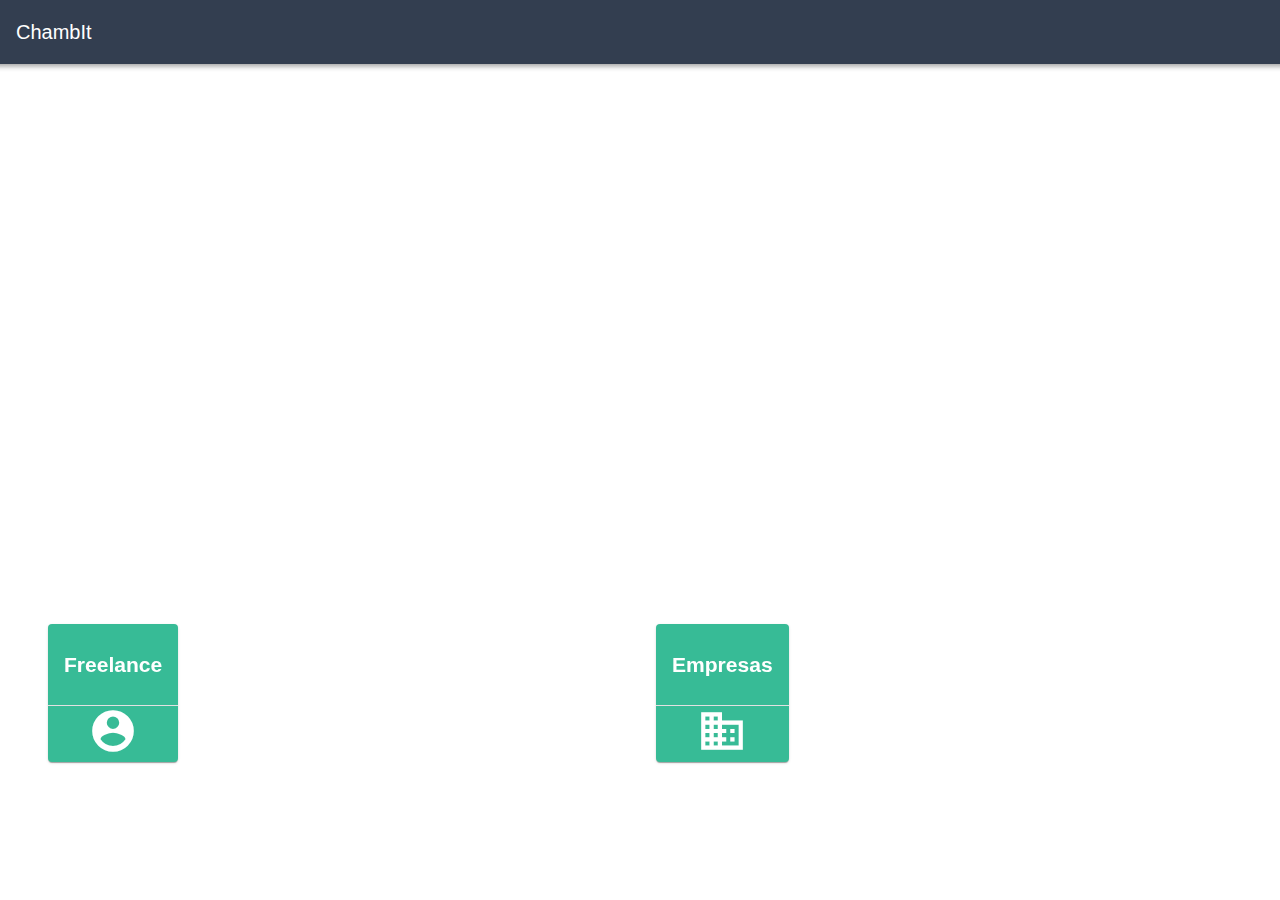
<file: index.html>
<!doctype html>
<html>
<head>
<meta charset="utf-8">
<meta name="viewport" content="width=device-width, initial-scale=1.0">
<title>ChambIt</title>
<link href="css/framework7.min.css" rel="stylesheet">
<link href="css/material-icons.css" rel="stylesheet">
<link href="css/f7-icons.css" rel="stylesheet">
<link href="css/style.css" rel="stylesheet">
</head>

<body>
	
	  <div id="app">
      <!-- Statusbar overlay -->
      <div class="statusbar"></div>

      <!-- Your main view, should have "view-main" class -->
      <div class="view view-main view-init">
        <!-- Initial Page, "data-name" contains page name -->
        <section data-name="home" class="page">

          <!-- Top Navbar -->
          <nav class="navbar">
            <div class="navbar-inner">
				<div class="left"></div>
              <div class="title">ChambIt</div>
            </div>
          </nav>

          <!-- Scrollable page content -->
          <div class="page-content">
			  
           <!-- <h2 class="block-title">Titulo de contenido</h2>
			  <div class="block block-strong">
				  <p>Texto de contenido</p>
			  </div>-->
			  
			   <article class="card-hero">
            <div class="row">
                <article class="col">
                   <a href="/freelancer/" class="link">
                    <div class="card">
                       
						<div class="card-header">
							<h3>Freelance</h3>
						</div>
						<div class="card-content">
							<span class="material-icons">account_circle</span>
						</div> 
						                         
                    </div>
                    </a>
                </article>   
				 <article class="col">
                   <a href="/empresas/" class="link">
                    <div class="card">
                       
						<div class="card-header">
							<h3>Empresas</h3>
						</div>
						<div class="card-content">
							<span class="material-icons">business</span>
						</div> 
						                         
                    </div>
                    </a>
                </article>            
                
                
            </div>
		</article>
			  
			 
			  
          </div>
			
        </section>
      </div>
    </div>
	
	    <article class="popup popup-confirm">
		
		<div class="view">
			<div class="page">
			  <div class="page-content">
					
					<div class="block">
					
						<div class="icon-done">
							<i class="material-icons">check_circle</i>
						</div>
						
						
						<p>El contrato ha sido realizado exitosamente. ¡Pronto se pondrá en contacto contigo!</p>
						
						
						<div class="row">
							<a href="/home/" class="link button button-fill btn-verde popup-close">Aceptar</a>
							<a href="/ofertantes/" class="link button btn-azul popup-close">Seguir buscando</a>
						</div>
						
				  	</div>
					
			  </div>
			</div>
			</div>
	</article>
	
	<script src="js/framework7.min.js"></script>
	<script src="js/my-app.js"></script>
</body>
</html>
</file>
<file: css/material-icons.css>
@font-face {
  font-family: 'Material Icons';
  font-style: normal;
  font-weight: 400;
  src: url(../fonts/MaterialIcons-Regular.eot); /* For IE6-8 */
  src: local('../fonts/Material Icons'),
       local('../fonts/MaterialIcons-Regular'),
       url(../fonts/MaterialIcons-Regular.woff2) format('woff2'),
       url(../fonts/MaterialIcons-Regular.woff) format('woff'),
       url(../fonts/MaterialIcons-Regular.ttf) format('truetype');
}

.material-icons {
  font-family: 'Material Icons';
  font-weight: normal;
  font-style: normal;
  font-size: 24px;  /* Preferred icon size */
  display: inline-block;
  line-height: 1;
  text-transform: none;
  letter-spacing: normal;
  word-wrap: normal;
  white-space: nowrap;
  direction: ltr;
  -webkit-font-smoothing: antialiased;
  text-rendering: optimizeLegibility;
  -moz-osx-font-smoothing: grayscale;
  font-feature-settings: 'liga';
}
</file>
<file: css/f7-icons.css>
@font-face {
  font-family: 'Framework7 Icons';
  font-style: normal;
  font-weight: 400;
  src: url("../fonts/Framework7Icons-Regular.eot");
  src: url("../fonts/Framework7Icons-Regular.woff2") format("woff2"),
       url("../fonts/Framework7Icons-Regular.woff") format("woff"),
       url("../fonts/Framework7Icons-Regular.ttf") format("truetype");
}

.f7-icons {
  font-family: 'Framework7 Icons';
  font-weight: normal;
  font-style: normal;
  font-size: 25px;
  line-height: 1;
  letter-spacing: normal;
  text-transform: none;
  display: inline-block;
  white-space: nowrap;
  word-wrap: normal;
  direction: ltr;
  -webkit-font-smoothing: antialiased;
  text-rendering: optimizeLegibility;
  -moz-osx-font-smoothing: grayscale;
  -webkit-font-feature-settings: "liga";
  -moz-font-feature-settings: "liga=1";
  -moz-font-feature-settings: "liga";
  font-feature-settings: "liga";
  text-align: center;
}
</file>
<file: css/style.css>
p{
	margin: 5px 0;	
	font-size: 20px;
	color: #fff;
}

.menu{
	position: relative;
	text-align: center;
	color: #a2a2a2;
	padding: 15% 0;
}

.menu h2{
	color: #fff;
	font-size:30px;
	margin-bottom: 4px;
}

.bg-comunicacion{
	background-color: #37BB96;
	background-size: cover;
	background-position: center;
	padding: 30% 0 !important;
}


.bg-estrategica{
	background-color: #333E50;
	background-size: cover;
	background-position: center;
	padding: 30% 0 !important;
}

.bg-diseno{
	background-color: #37BB96;
	background-size: cover;
	background-position: center;
	padding: 30% 0 !important;
}


p{
	margin: 5px 0;	
}

.menu{
	position: relative;
	text-align: center;
	color: #a2a2a2;
	padding: 15% 0;
}

.menu h2{
	color: #fff;
	font-size:30px;
	text-align: center; 
	margin-bottom: 4px;
}

.overlay{
	position: absolute;
	width: 100%;
	height: 100%;
	top:0;
	background-color: rgba(0,0,0,0.50);
}

.texto{
	position:absolute;
	width: 100%;
	height: 100%;
	top:0;
	display:grid;
}

.img-fluid{
	max-width: 100%;
}

.list-menu img{
	width: 100px;
}

.hero-busqueda{}

.hero-ofertantes{
	background-color: #37BB96;
	background-position: center;
	background-size: cover;
	padding: 10% 0;
	text-align:center;
	position:relative;
}

.hero-ofertantes h4{
	font-size: 18px;
	font-weight: 400;
	color: #fff;
	margin-bottom:0;
}

.list-menu{
	margin-top:0 !important;
	color: #c7c7c7;
	font-size: 14px !important;
}

.list-menu .item-header{
	color: #838383;
	font-weight: 600 !important;
	font-size: 20px !important;
	margin-bottom: 2px;
}

.list-menu .item-footer{
	color: #1aa575 !important;
	font-weight: 400 !important;
	margin-bottom: 2px;
}


.overlay-drinks{
	background-color: rgba(198, 180, 150,0.95);
}

.card {
	background-color: #37BB96;
}

.card-hero{
	background-color: #fff;
	padding: 40px;
	margin-top: 40%;
}

.card-header{
	color: #fff !important;
	font-size: 18px !important;
	margin:0 !important;
}

.card-content{
	text-align: center;
}

.card-content img{
	width: 100px;
	margin: 0 auto;
}

.card-footer{
    color: #fff !important;
    font-weight: 400 !important;
}

.navbar,
.toolbar{
	background-color: #333E50!important;
}

.card-content .material-icons{
	font-size: 50px;
	color: #fff;
}

.img-center{
	margin: 20px auto;
	display: block
}
.titulo{
	font-size: 16px;
	color: #5C5C5E !important;
	font-weight: 600;
}

.button{
	margin-bottom: 5px !important;
	text-transform: inherit !important;
}
.btn-verde{
	background-color: #37BB96 !important;
	color: #fff !important;
	display: block !important;
	text-align: center;
	width: 100%;
	border-radius: 0 !important;
}
.btn-azul{
	background-color: #333E50 !important;
	color: #fff !important;
	display: block !important;
	text-align: center;
	width: 100%;
	border-radius: 0 !important;
}

.trabajosr{
	font-size: 16px;
	color: #000;
	font-weight: 600;
}

.popup-confirm{
	color: #ccc;
	text-align: center;
}
.icon-done{
	width: 150px;
	height: 150px;
	line-height: 150px;
	border-radius: 100%;
	color: #37BB96;
	text-align: center;
	margin: auto;
	display: block;
}
.icon-done i{
	font-size: 100px;
}

.popup p{
	color: #000;
	margin-bottom: 5%;
}
</file>
